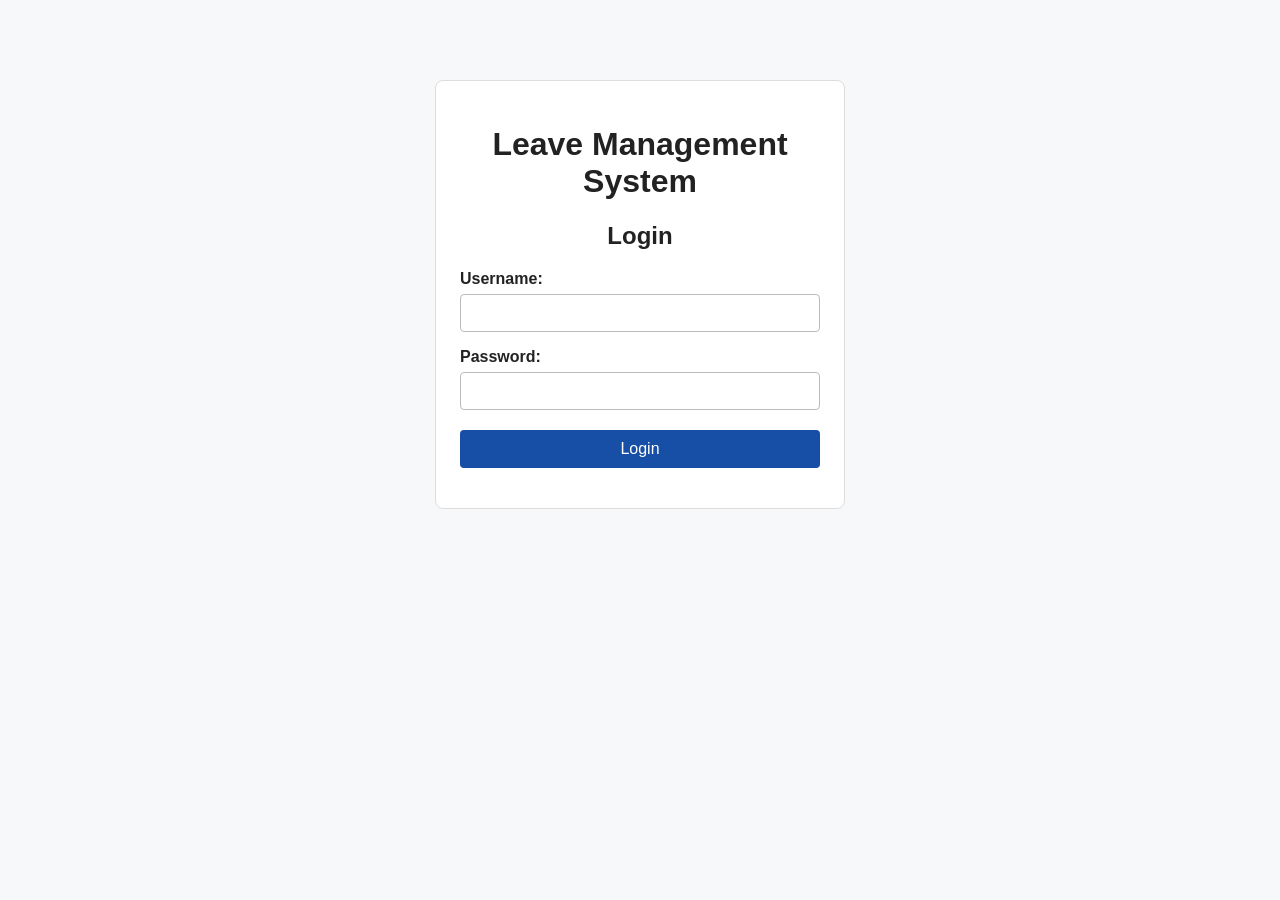
<file: index.html>
<!DOCTYPE html>
<html lang="en">
<head>
    <meta charset="UTF-8">
    <meta name="viewport" content="width=device-width, initial-scale=1.0">

    <title>Leave Management System</title>

    <link rel="stylesheet" href="css/style.css">
</head>

<body>

    <div class="login-container">
        <h1>Leave Management System</h1>

        <h2>Login</h2>

        <form id="loginForm">

            <label for="username">Username:</label>
            <input type="text" id="username" name="username">

            <label for="password">Password:</label>
            <input type="password" id="password" name="password">

            <button type="submit">Login</button>

            <p id="loginMessage"></p>

        </form>
    </div>

    <script src="js/data.js"></script>
    <script src="js/storage.js"></script>
    <script src="js/app.js"></script>

</body>
</html>
</file>
<file: css/style.css>
body {
    font-family: Arial, sans-serif;
    margin: 0;
    color: #222;
    background: #f7f8fa;
}

button, input, select, textarea {
    font: inherit;
}

button {
    padding: 10px 15px;
    border: 0;
    border-radius: 4px;
    background: #174ea6;
    color: white;
    cursor: pointer;
}

button:hover {
    background: #123d82;
}

input, select, textarea {
    box-sizing: border-box;
    width: 100%;
    max-width: 600px;
    padding: 9px;
    margin-top: 6px;
    border: 1px solid #bbb;
    border-radius: 4px;
}

label {
    display: block;
    margin-top: 16px;
    font-weight: bold;
}

.login-container {
    width: 90%;
    max-width: 360px;
    margin: 80px auto;
    padding: 24px;
    background: white;
    border: 1px solid #ddd;
    border-radius: 8px;
}

.login-container h1, .login-container h2 {
    text-align: center;
}

.login-container button {
    width: 100%;
    margin-top: 20px;
}

.dashboard-container {
    width: 90%;
    max-width: 1000px;
    margin: 30px auto;
}

.dashboard-header {
    display: flex;
    justify-content: space-between;
    align-items: center;
    gap: 16px;
    margin-bottom: 30px;
}

.dashboard-header h1 { margin-bottom: 5px; }
.dashboard-header p { margin-top: 0; }

.employee-information, .leave-balances, .dashboard-actions {
    margin-bottom: 24px;
    padding: 20px;
    border: 1px solid #ddd;
    border-radius: 6px;
    background: white;
}

.balance-grid {
    display: grid;
    grid-template-columns: repeat(4, minmax(0, 1fr));
    gap: 15px;
}

.balance-card {
    padding: 15px;
    border: 1px solid #ddd;
    border-radius: 5px;
    text-align: center;
    background: white;
}

.balance-card h3 { margin-top: 0; }
.balance-card p { font-size: 20px; font-weight: bold; }
.dashboard-actions button { margin: 0 10px 8px 0; }
#message, #historyMessage, #loginMessage { color: #a12622; }
.status { font-weight: bold; }
.status-pending { color: #8a5b00; }
.status-approved { color: #176b36; }
.status-rejected, .status-cancelled { color: #a12622; }
.cancel-request { background: #a12622; }
.cancel-request:hover { background: #7f1d1d; }

@media (max-width: 700px) {
    .balance-grid { grid-template-columns: repeat(2, minmax(0, 1fr)); }
    .dashboard-header { align-items: flex-start; }
}

@media (max-width: 420px) {
    .balance-grid { grid-template-columns: 1fr; }
}

/* -------------------- ADMIN DASHBOARD -------------------- */
.admin-container {
    max-width: 1240px;
}

.admin-header {
    align-items: flex-start;
    margin-bottom: 22px;
}

.eyebrow {
    margin: 0 0 8px;
    color: #174ea6;
    font-size: 12px;
    font-weight: 700;
    letter-spacing: 1.5px;
}

.muted {
    color: #687386;
}

.button-secondary {
    background: #e8edf5;
    color: #24344d;
}

.button-secondary:hover {
    background: #d7e0ee;
}

.button-danger {
    background: #a12622;
}

.button-danger:hover {
    background: #7f1d1d;
}

.admin-stats {
    display: grid;
    grid-template-columns: repeat(4, minmax(0, 1fr));
    gap: 16px;
    margin-bottom: 24px;
}

.stat-card {
    padding: 20px;
    border: 1px solid #e0e5ec;
    border-radius: 9px;
    background: #fff;
    box-shadow: 0 2px 8px rgba(25, 42, 70, 0.04);
}

.stat-label {
    display: block;
    margin-bottom: 10px;
    color: #687386;
    font-size: 14px;
}

.stat-card strong {
    display: block;
    color: #172b4d;
    font-size: 30px;
}

.admin-panel {
    margin-bottom: 24px;
    padding: 22px;
    border: 1px solid #e0e5ec;
    border-radius: 9px;
    background: #fff;
    box-shadow: 0 2px 8px rgba(25, 42, 70, 0.04);
}

.panel-heading {
    display: flex;
    align-items: flex-start;
    justify-content: space-between;
    gap: 20px;
    margin-bottom: 18px;
}

.panel-heading h2 {
    margin: 0 0 6px;
}

.panel-heading p {
    margin: 0;
}

.filter-control {
    display: flex;
    align-items: center;
    gap: 10px;
    min-width: 245px;
}

.filter-control label {
    margin: 0;
}

.filter-control select {
    width: auto;
    min-width: 180px;
    margin: 0;
}

.request-list {
    display: grid;
    gap: 10px;
}

.request-item {
    display: flex;
    width: 100%;
    align-items: center;
    justify-content: space-between;
    gap: 16px;
    padding: 16px;
    border: 1px solid #e0e5ec;
    border-radius: 7px;
    background: #fff;
    color: #222;
    text-align: left;
}

.request-item:hover,
.request-item-selected {
    border-color: #174ea6;
    background: #f4f7fc;
    color: #222;
}

.request-item-main {
    display: grid;
    gap: 6px;
    min-width: 0;
}

.request-item-title {
    font-weight: 700;
}

.request-item-subtitle {
    color: #687386;
    font-size: 13px;
    font-weight: 400;
}

.status-pill {
    display: inline-block;
    flex-shrink: 0;
    padding: 5px 9px;
    border-radius: 20px;
    background: #edf0f4;
    color: #485467;
    font-size: 12px;
    font-weight: 700;
}

.status-pill-pending {
    background: #fff0c2;
    color: #765400;
}

.status-pill-approved {
    background: #dff5e6;
    color: #176b36;
}

.status-pill-rejected,
.status-pill-cancelled {
    background: #fde7e7;
    color: #a12622;
}

.empty-state {
    padding: 24px;
    border: 1px dashed #cbd3df;
    border-radius: 7px;
    color: #687386;
    text-align: center;
}

.details-grid {
    display: grid;
    grid-template-columns: repeat(3, minmax(0, 1fr));
    gap: 12px;
    margin-bottom: 20px;
}

.detail-field {
    display: grid;
    gap: 7px;
    min-width: 0;
    padding: 13px;
    border-radius: 6px;
    background: #f5f7fa;
}

.detail-field span {
    color: #687386;
    font-size: 12px;
}

.detail-field strong {
    overflow-wrap: anywhere;
}

.detail-section {
    margin: 18px 0;
    padding-top: 16px;
    border-top: 1px solid #e7ebf0;
}

.detail-section h3 {
    margin: 0 0 8px;
    font-size: 16px;
}

.detail-section p {
    margin: 5px 0;
}

.preserve-lines {
    white-space: pre-wrap;
    overflow-wrap: anywhere;
}

.small-note {
    font-size: 12px;
}

.rejection-note {
    padding: 14px;
    border: 1px solid #f3cccc;
    border-radius: 6px;
    background: #fff7f7;
}

.decision-actions {
    display: flex;
    align-items: flex-start;
    gap: 24px;
    margin-top: 24px;
    padding-top: 20px;
    border-top: 1px solid #e7ebf0;
}

.reject-controls {
    flex: 1;
    max-width: 520px;
}

.reject-controls label {
    margin-top: 0;
}

.reject-controls textarea {
    display: block;
    max-width: none;
    margin-bottom: 12px;
}

.decision-note {
    padding: 14px;
    border-radius: 6px;
    background: #f5f7fa;
}

.notice {
    display: none;
    margin-bottom: 18px;
    padding: 12px 15px;
    border-radius: 6px;
}

.notice:not(:empty) {
    display: block;
}

.notice-error {
    border: 1px solid #f1c5c5;
    background: #fff3f3;
    color: #9b2222;
}

.notice-success {
    border: 1px solid #bce4c8;
    background: #effaf2;
    color: #176b36;
}

.table-scroll {
    overflow-x: auto;
}

.admin-table {
    width: 100%;
    border-collapse: collapse;
    white-space: nowrap;
}

.admin-table th,
.admin-table td {
    padding: 12px 13px;
    border-bottom: 1px solid #e7ebf0;
    text-align: left;
}

.admin-table th {
    background: #f5f7fa;
    color: #4e5b70;
    font-size: 12px;
}

.admin-table tbody tr:hover {
    background: #f8faff;
}

@media (max-width: 800px) {
    .admin-stats {
        grid-template-columns: repeat(2, minmax(0, 1fr));
    }

    .details-grid {
        grid-template-columns: repeat(2, minmax(0, 1fr));
    }

    .panel-heading {
        flex-direction: column;
    }

    .filter-control {
        width: 100%;
    }

    .filter-control select {
        flex: 1;
    }
}

@media (max-width: 520px) {
    .admin-panel {
        padding: 15px;
    }

    .admin-stats {
        gap: 10px;
    }

    .stat-card {
        padding: 14px;
    }

    .stat-card strong {
        font-size: 25px;
    }

    .details-grid {
        grid-template-columns: 1fr;
    }

    .request-item {
        align-items: flex-start;
        flex-direction: column;
    }

    .decision-actions {
        flex-direction: column;
    }

    .reject-controls {
        width: 100%;
        max-width: none;
    }
}

/* Make request cards clearly interactive and keyboard accessible. */
.request-item {
    position: relative;
    z-index: 1;
    pointer-events: auto;
    cursor: pointer;
    touch-action: manipulation;
}

.request-item:focus-visible {
    outline: 3px solid #174ea6;
    outline-offset: 2px;
}

.request-item:active {
    transform: translateY(1px);
}
</file>
